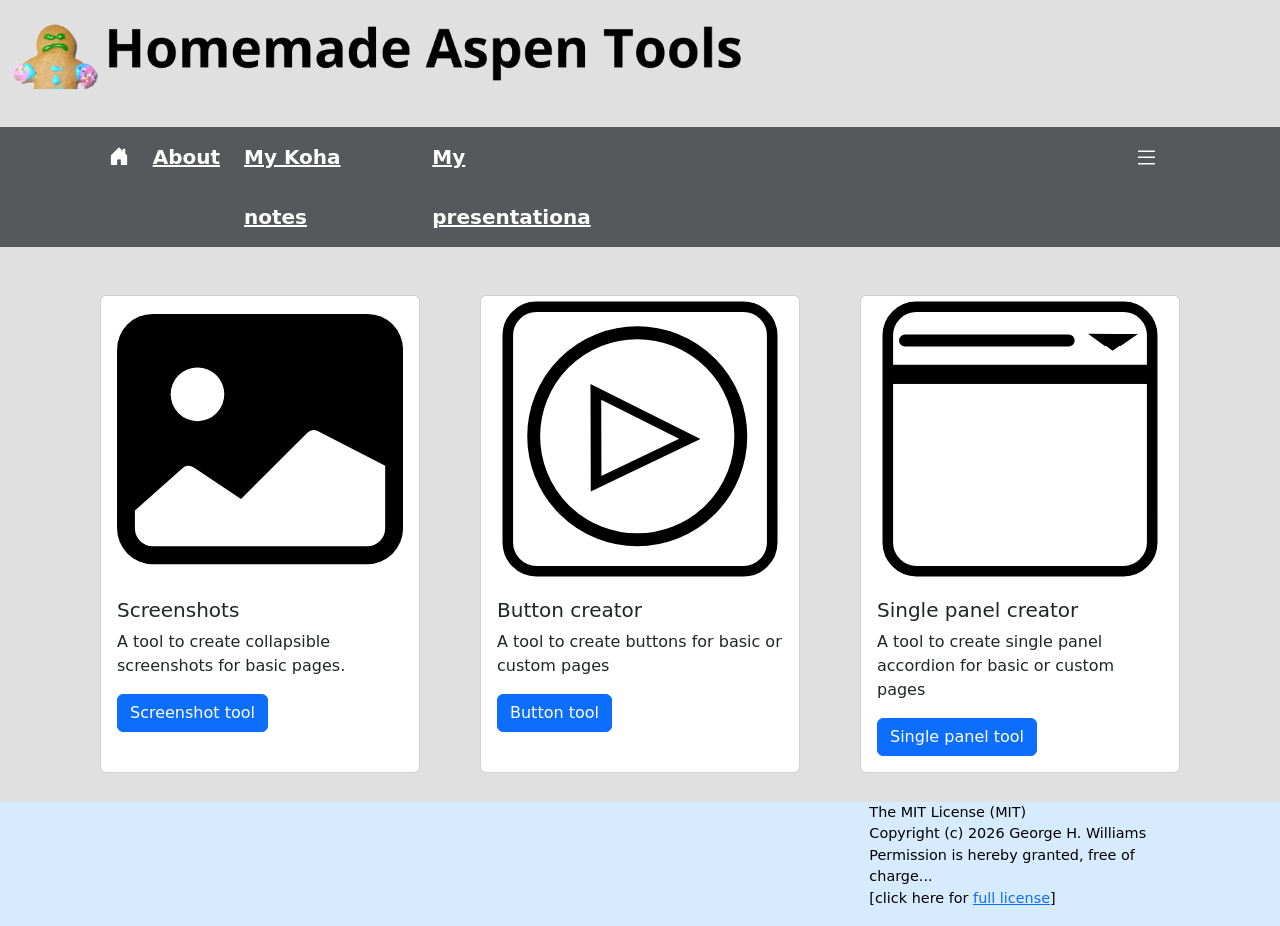
<file: index.html>
<!DOCTYPE html>
<html lang="en">
<head>
  <title>Homemade Aspen Tools</title>
  <meta charset="utf-8">
  <meta name="viewport" content="width=device-width, initial-scale=1">
  <link href="https://cdn.jsdelivr.net/npm/bootstrap@5.3.8/dist/css/bootstrap.min.css" rel="stylesheet">
  <link rel="stylesheet" href="https://cdn.jsdelivr.net/npm/bootstrap-icons@1.13.1/font/bootstrap-icons.min.css">
  <link rel="stylesheet" href="css/custom.css">
  <script src="https://cdn.jsdelivr.net/npm/bootstrap@5.3.8/dist/js/bootstrap.bundle.min.js"></script>

  <!--
  MIT License
  Copyright (c) 2026 George H. Williams
  Permission is hereby granted... 
  [See MIT License text for full details]
  -->

</head>

<body>


<header>
  <a href="#">
    <img 
      alt="Logo" 
      src="images/homemade_aspen_tools.png" 
      width="750em"
    >
  </a>
</header>


<div class="nav-band">

  <div class="row">

    <div class="col-md-5 offset-md-1">
      <ul class="d-flex gap-4 list-unstyled mb-0">
        <li><a href="index.html"><i class="bi bi-house-door-fill"></i></a></li>
        <li><a href="about.html">About</a></li>
        <li><a href="https://hopperdietzel.org/knotes" target="_blank">My Koha notes</a></li>
        <li><a href="https://hopperdietzel.org/slides" target="_blank">My presentationa</a></li>
      </ul>
    </div>
  
    <div class="col-md-5 d-flex justify-content-end">
      <ul class="d-flex gap-4 list-unstyled mb-0">

        <div class="dropdown">
          <a class="btn btn-secondary" href="#" role="button" data-bs-toggle="dropdown" aria-expanded="false">
            <i class="bi bi-list"></i>
          </a>

          <ul class="dropdown-menu">
            <li><a class="dropdown-item" href="about.html">About</a></li>
            <li><a class="dropdown-item" href="https://hopperdietzel.org/knotes" target="_blank">My Koha notes</a></li>
            <li><a class="dropdown-item" href="https://hopperdietzel.org/slides" target="_blank">My presentations</a></li>
          </ul>
        </div>

    </div>

  </div>

</div>


<div class="container mt-5">

  <div class="row">

    <div class="col-sm-4 d-flex justify-content-center">
      <div class="card">
        <img src="images/image-fill.svg" class="card-img-top" alt="Image icon" style="width: 90%">
        <div class="card-body">
          <h5 class="card-title">Screenshots</h5>
          <p class="card-text">A tool to create collapsible screenshots for basic pages.</p>
          <a href="https://will1410.github.io/aspen_tool_screenshot/" class="btn btn-primary">Screenshot tool</a>
        </div>
      </div>
    </div>

    <div class="col-sm-4 d-flex justify-content-center">
      <div class="card">
        <img src="images/button.svg" class="card-img-top" alt="Button icon" style="width: 90%">
        <div class="card-body">
          <h5 class="card-title">Button creator</h5>
          <p class="card-text">A tool to create buttons for basic or custom pages</p>
          <a href="https://will1410.github.io/aspen_tool_button/" class="btn btn-primary">Button tool</a>
        </div>
      </div>
    </div>

    <div class="col-sm-4 d-flex justify-content-center">
      <div class="card">
        <img src="images/single_panel.svg" class="card-img-top" alt="Single panel icon" style="width: 90%">
        <div class="card-body">
          <h5 class="card-title">Single panel creator</h5>
          <p class="card-text">A tool to create single panel accordion for basic or custom pages</p>
          <a href="https://will1410.github.io/aspen_tool_single_panel_builder/" class="btn btn-primary">Single panel tool</a>
        </div>
      </div>
    </div>

  </div>

</div>


<footer>
  <div class="row">
    <div class="col-md-3 offset-md-7">
      <article class="mit-license">
        <p>The MIT License (MIT)<br>
        Copyright (c) 2026 George H. Williams<br>
        Permission is hereby granted, free of charge...<br>
        [click here for <a href="LICENSE">full license</a>]
      </article>
    </div>
    <div class="col-md-1">

    </div>
  </div>
</footer>


</body>

</html>
</file>
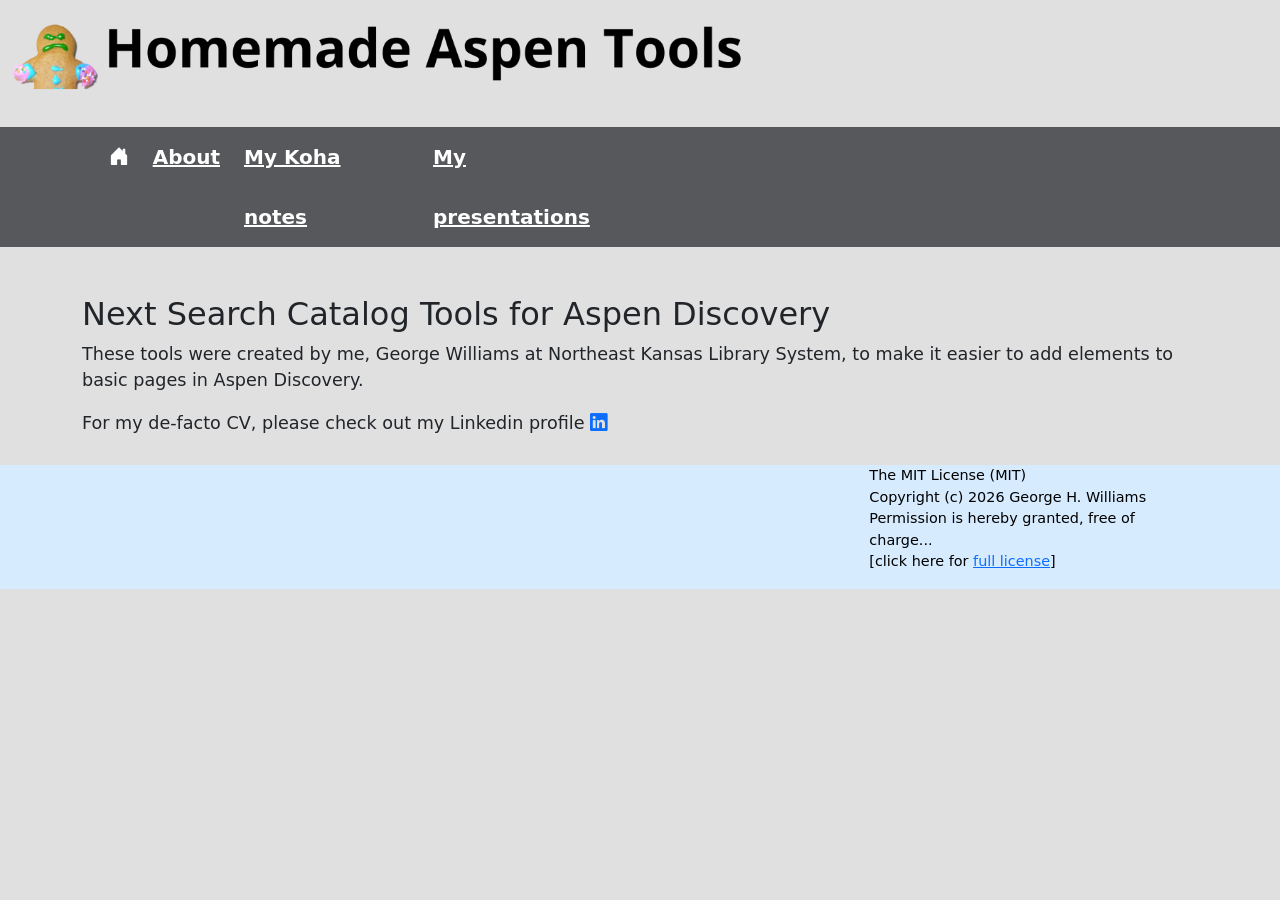
<file: about.html>
<!DOCTYPE html>
<html lang="en">
<head>
  <title>Homemade Aspen Tools</title>
  <meta charset="utf-8">
  <meta name="viewport" content="width=device-width, initial-scale=1">
  <link href="https://cdn.jsdelivr.net/npm/bootstrap@5.3.8/dist/css/bootstrap.min.css" rel="stylesheet">
  <link rel="stylesheet" href="https://cdn.jsdelivr.net/npm/bootstrap-icons@1.13.1/font/bootstrap-icons.min.css">
  <link rel="stylesheet" href="css/custom.css">

  <!--
  MIT License
  Copyright (c) 2026 George H. Williams
  Permission is hereby granted... 
  [See MIT License text for full details]
  -->

</head>

<body>


<header>
  <a href="#">
    <img 
      alt="Logo" 
      src="images/homemade_aspen_tools.png" 
      width="750em"
    >
  </a>
</header>


<div class="nav-band">

  <div class="row">

    <div class="col-md-5 offset-md-1">
      <ul class="d-flex gap-4 list-unstyled mb-0">
        <li><a href="index.html"><i class="bi bi-house-door-fill"></i></a></li>
        <li><a href="about.html">About</a></li>
        <li><a href="https://hopperdietzel.org/knotes" target="_blank">My Koha notes</a></li>
        <li><a href="https://hopperdietzel.org/slides" target="_blank">My presentations</a></li>
      </ul>
    </div>
  
  </div>

</div>



<div class="container main mt-5">

  <h2>Next Search Catalog Tools for Aspen Discovery</h2>
  <p>These tools were created by me, George Williams at Northeast Kansas Library System, to make it easier to add elements to basic pages in Aspen Discovery.</p>
  <p>For my de-facto CV, please check out my Linkedin profile <a href="https://www.linkedin.com/in/will1410" target="_blank"><i class="bi bi-linkedin"></i></a></p>

</div>

<footer>
  <div class="row">
    <div class="col-md-3 offset-md-7">
      <article class="mit-license">
        <p>The MIT License (MIT)<br>
        Copyright (c) 2026 George H. Williams<br>
        Permission is hereby granted, free of charge...<br>
        [click here for <a href="LICENSE">full license</a>]
      </article>
    </div>
    <div class="col-md-1">

    </div>
  </div>
</footer>


</body>

</html>
</file>
<file: css/custom.css>
/*
  MIT License
  Copyright (c) 2026 George H. Williams
  Permission is hereby granted... 
  [See MIT License text for full details]
*/

.nav-band {
  background-color: #57585c;
  color: white;
  line-height: 3em;
  font-weight: bold;
  font-size: 1.25em;
  margin: 1em 0;
}

.nav-band .col-md-5.d-flex.justify-content-end a {
  font-size: 1.25em; 
  font-weight: bold; 
  border: none;
}

.nav-band .dropdown a {
  background-color: #57585c;
}

.nav-band .dropdown-item:focus, .nav-band .dropdown-item:hover {
  background-color: white;
}

body {
  background-color: #E0E0E0;
}

.card img {
  display: block;
  margin-left: auto;
  margin-right: auto;
}

.card {
  min-width: 20em;
  max-width: 20em;
}

.nav-band a {
  color: white;
}

footer {
  margin-top: 2em; 
  background-color: #d7ebff;
  color: black;
  font-size: .9em;
}

footer div {
  display: flex;
  justify-content: flex-end;
}

.main p {font-size: 1.1em}
</file>
